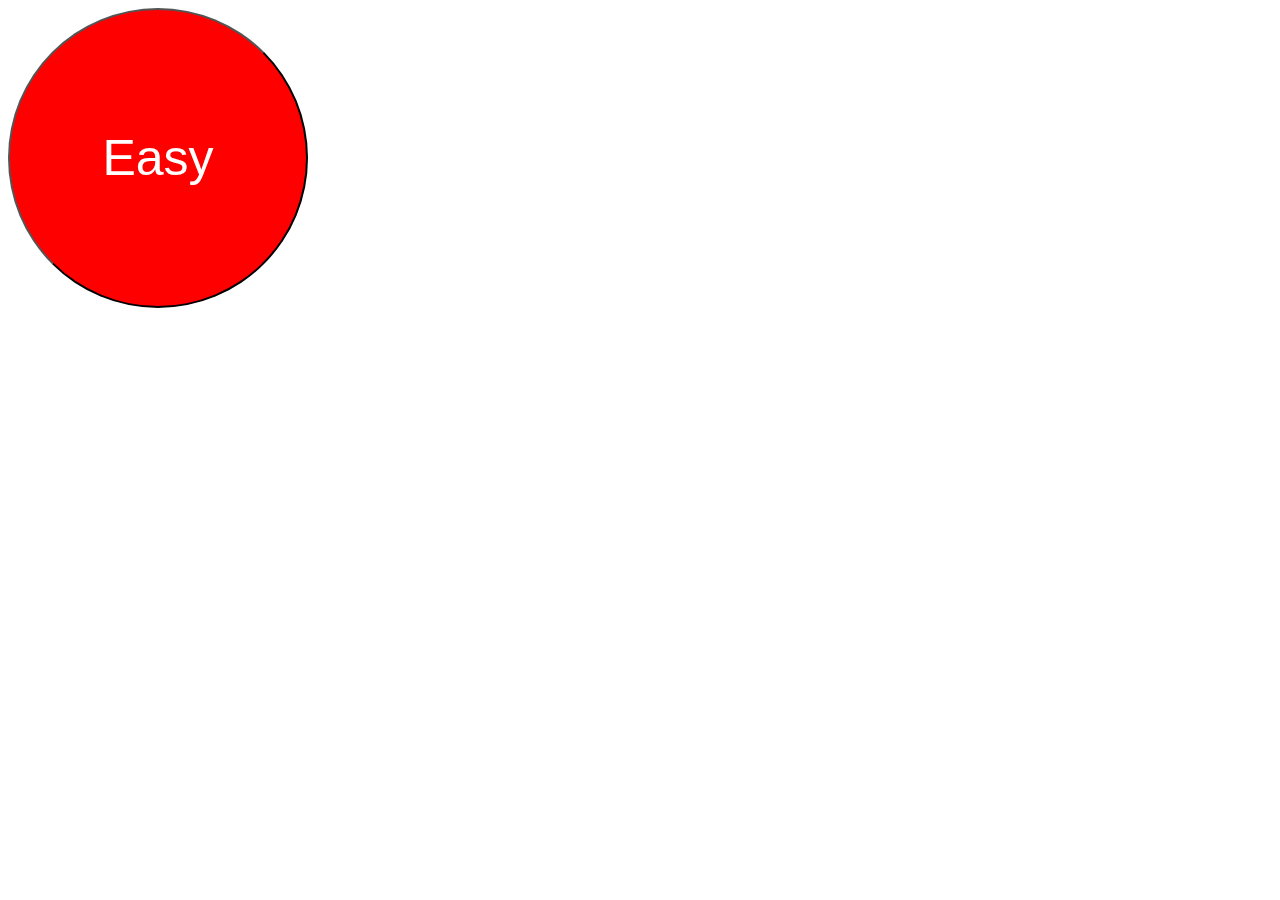
<file: That Was Easy/index.html>
<html>
    <head> 
    <title> That Was Easy</title>
    <link href="styles.css" rel="stylesheet">
    </head>
    <body>
        <button id="easy">Easy</button>
    <script src="https://code.jquery.com/jquery-2.2.3.min.js"> </script>
    <script src="main.js"></script>
    </body>
</html>
</file>
<file: That Was Easy/styles.css>
#easy {
    width: 300px;
    height: 300px;
    border-radius:150px;
    border-color:black;
    background-color: red;
    font-size:50px;
    color:white;
}
</file>
